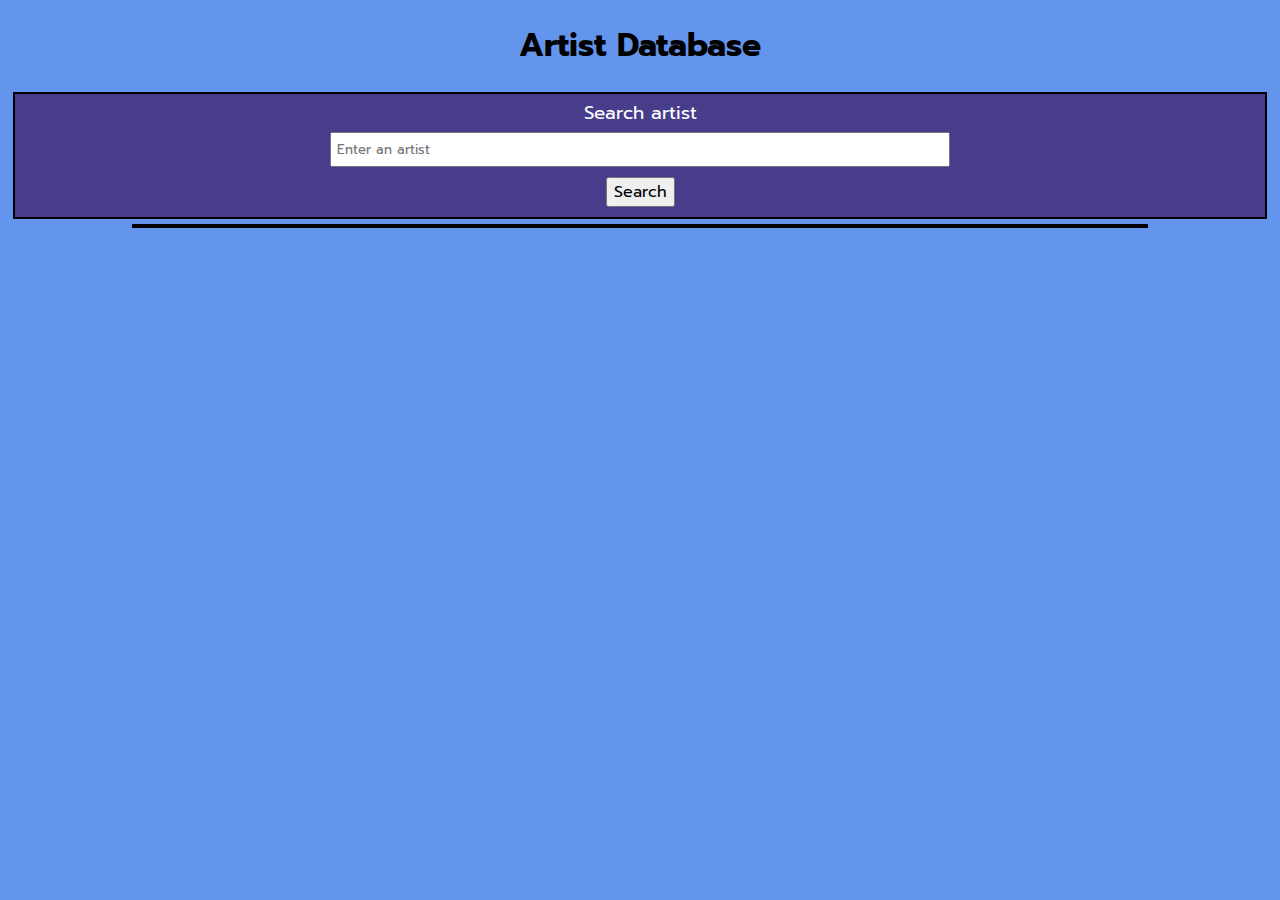
<file: Projekt/XML/index.html>
<!doctype html>
<html lang="sv">
  <head>
    <meta charset="utf-8">
    <meta name="viewport" content="width=device-width, initial-scale=1, shrink-to-fit=no">
    <meta name="author" content="Anna-Maria Paleczek">
    <title> Projekt: XML </title>
    <link rel="stylesheet" href="css.css">
    <style>
      @import url('https://fonts.googleapis.com/css2?family=Prompt&display=swap');
    </style>     
  </head>
  <body>
    <header>
      <h1>Artist Database</h1>
      <form id="searchArtist">
        <label for="search">Search artist</label>
        <div>
          <input type="search" id="search" placeholder="Enter an artist">
          <div>
            <button type="submit">Search</button>
          </div>
        </div>
      </form>
      <div id="errorMsg"></div>
    </header>
    <main>
      <h2></h2>
      <div class="displayResult"></div>


    </main>
    <script src="https://ajax.googleapis.com/ajax/libs/jquery/3.5.1/jquery.min.js"></script>
    <script src="https://cdnjs.cloudflare.com/ajax/libs/popper.js/1.16.0/umd/popper.min.js"></script>
    <script src="javascript.js"></script>
  </body>
</html>
</file>
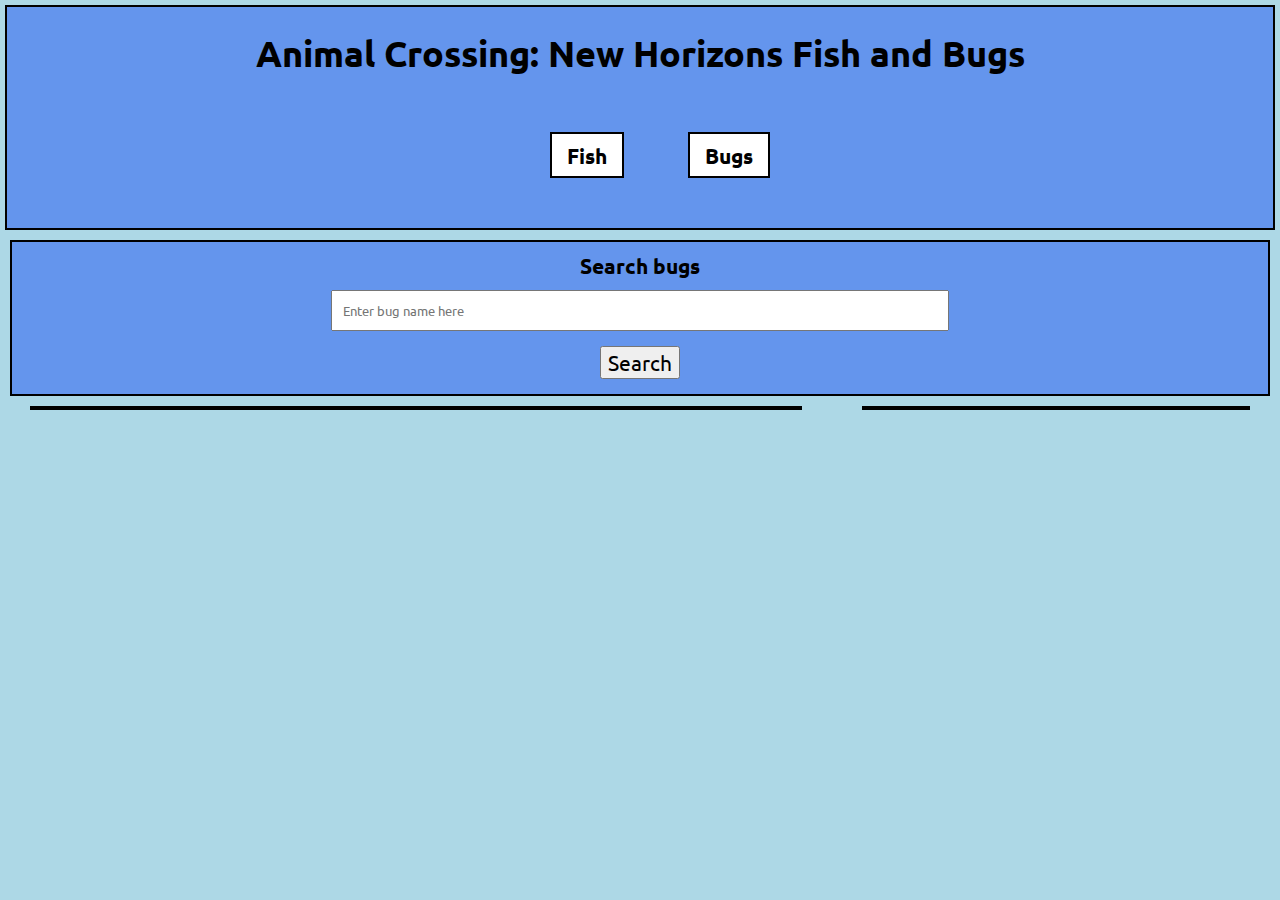
<file: Projekt/JSON/Bugs.html>
<!doctype html>
<html lang="sv">
  <head>
    <meta charset="utf-8">
    <meta name="viewport" content="width=device-width, initial-scale=1, shrink-to-fit=no">
    <meta name="autor" content="Anna-Maria Paleczek">
    <title> Projekt JSON </title>
    <link rel="stylesheet" href="css.css">
    <!-- Font från google Fonts -->
    <style>
      @import url('https://fonts.googleapis.com/css2?family=Ubuntu&display=swap');
    </style>
    
  </head>
  <body>
    <header>
      <h1>Animal Crossing: New Horizons Fish and Bugs</h1>
      <nav>
        <ul>
          <li><a href="Fish.html">Fish</a></li>
          <li><a href="">Bugs</a></li>
        </ul>
      </nav>
    </header>
    <aside>
      <form id="searchBugs">
        <label for="search">Search bugs</label>
        <div>
          <input type="search" id="search" placeholder="Enter bug name here">
          <div>
            <button type="submit">Search</button>
          </div>
        </div>
      </form>
      <div class="errorDiv"></div>
    </aside>
    <main>
      <div class="flex">
        <div class="displayResult" id="resultBugs"></div> 
        <div class="displayList" id="listBugs"></div>
      </div>
    </main>
    <script src="script.js"></script>
  </body>
</html>
</file>
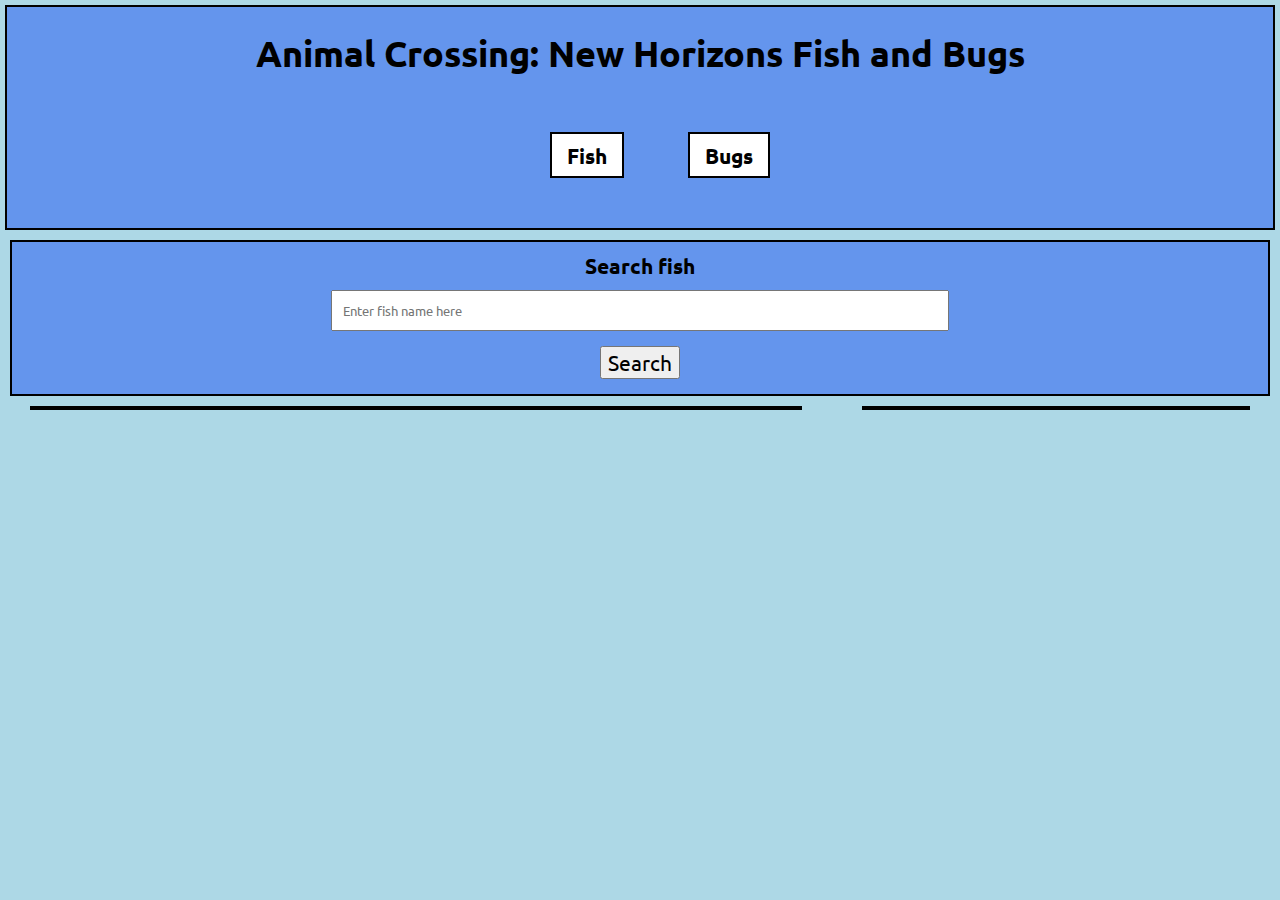
<file: Projekt/JSON/Fish.html>
<!doctype html>
<html lang="sv">
  <head>
    <meta charset="utf-8">
    <meta name="viewport" content="width=device-width, initial-scale=1, shrink-to-fit=no">
    <meta name="autor" content="Anna-Maria Paleczek">
    <title> Projekt JSON </title>
    <link rel="stylesheet" href="css.css">
    <!-- font från google fonts -->
    <style>
      @import url('https://fonts.googleapis.com/css2?family=Ubuntu&display=swap');
    </style>
  </head>
  <body>
    <header>
      <h1>Animal Crossing: New Horizons Fish and Bugs</h1>
      <nav>
        <ul>
          <li><a href="">Fish</a></li>
          <li><a href="Bugs.html">Bugs</a></li>
        </ul>
      </nav>
    </header>
    <aside>
      <form id="searchFish">
        <label for="search">Search fish</label>
        <div>
          <input type="search" id="search" placeholder="Enter fish name here">
          <div>
            <button type="submit" id="button">Search</button>
          </div>
        </div>
      </form>
      <div class="errorDiv"></div>
    </aside>
    <main>
      <div class="flex">
        <div class="displayResult" id="resultFish"></div> 
        <div class="displayList" id="listFish"></div>
      </div>
    </main>
    <script src="script.js"></script>
  </body>
</html>
</file>
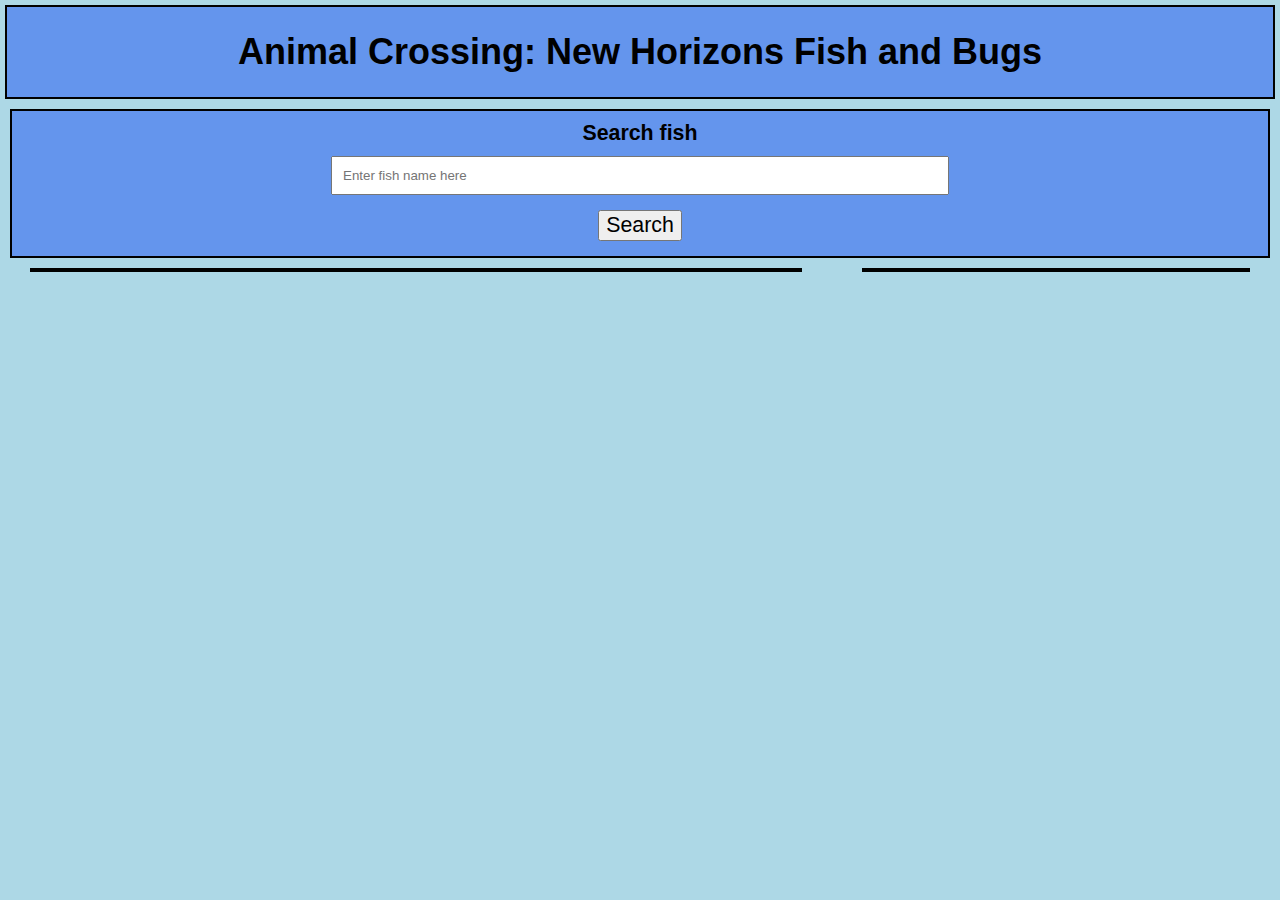
<file: Projekt/JSON/FishBugsFossils.html>
<!doctype html>
<html lang="sv">
  <head>
    <meta charset="utf-8">
    <meta name="viewport" content="width=device-width, initial-scale=1, shrink-to-fit=no">
    <title> Animal Crossing </title>
    <link rel="stylesheet" href="css.css">
    <title>Projekt</title>
  </head>
  <body>
    <header>
      <h1>Animal Crossing: New Horizons Fish and Bugs</h1>
    </header>
    <form id="searchForm">
      <label for="search">Search fish</label>
      <div>
        <input type="search" id="search" placeholder="Enter fish name here">
        <div>
          <button type="submit">Search</button>
        </div>
      </div>
    </form>
    <main class="flex">
      <section class="displayResult"></section> 
      <section class="displayList"></section>
      
    </main>
    <script src="https://ajax.googleapis.com/ajax/libs/jquery/3.5.1/jquery.min.js"></script>
    <script src="https://cdnjs.cloudflare.com/ajax/libs/popper.js/1.16.0/umd/popper.min.js"></script>
    <script src="script.js"></script>
  </body>
</html>
</file>
<file: Projekt/XML/css.css>
*{
    font-family: 'Prompt', sans-serif;
}

body{
    background-color: cornflowerblue;
}

header{
    background-color: cornflowerblue
}

/*CSS för text-element*/
p{
    font-size: large;
    text-align: center;    
}

h1, h2, h3, h4{
    text-align: center;
}


h2{
    background-color: aquamarine;
    border-style: solid;
    border-width: 2px;
    border-color: black;
    width: 80%;
    margin:auto;
}

/*CSS för forumulär och formulärkomponenter*/
form{
    text-align: center;
    margin: 5px;
    background-color: darkslateblue;
    padding: 5px;
    border-style: solid;
    border-width: 2px;
    border-color: black;
}

input{
    width: 50%;
    padding: 5px;
    margin: 5px;
}

label{
    font-size: 14pt;
    color: white;
}

button {
    font-size: 12pt; 
    margin: 5px;
}

/*CSS för resultat*/
.sub{
    border-style: solid;
    border-width: 2px;
    border-color: black;
    width: 40%;
    margin: 5px;
    background-color: aquamarine;
}

.displayResult{
    width: 90%;
    display: flex;
    justify-content:center;
    margin: auto;
}

/*för att göra sidan responsiv*/
@media screen and (max-width: 600px) {

    .displayResult{
        display: block;
        width: 90%;
        margin-top: 10px;
        margin-bottom: 10px;
        margin-left: auto;
        margin-right: auto;
    }
    .sub{
        width: 100%;
    }

}
</file>
<file: Projekt/JSON/css.css>
*{
    font-family: 'Ubuntu', sans-serif;
}

header{
    background-color: cornflowerblue;
    border-style: solid;
    border-width: 2px;
    border-color: black;
    margin: 5px;
}

body{
    font-size: large;
    margin: 0px;
    background-color: lightblue;
}

/*css för text-element*/
p{
    font-size: x-large;
    text-align: center;
    margin: 10px 5px;    
}

h1, h2, h4{
    text-align: center;
}

/*css för listor*/
nav ul{
    display: flex;
    justify-content:center;
}

nav li{
    margin: 2rem;
    font-size: 18pt;
    border-style: solid;
    border-width: 2px;
    border-color: black;
    padding: 5px 10px;
    background-color: white;
    font-weight: bold;
}

li{
    list-style: none;
}

.listElement{
    width: 80%;
    border-style: solid;
    border-width: 2px;
    border-color: black;
    padding: 2px;
    background-color: white;
}
 
.icon{
    height: 40px;
    width: auto;
    display: inline;
    vertical-align: middle;
}

/*css för länkar*/
a{
    font-size: 16pt;
    text-decoration: none;
    color: black;
    padding: 5px;
}

a:hover{
    text-decoration: underline;
}

/*css för formulär och tillhörande element*/
form{
    text-align: center;
    margin: 10px;
    background-color: cornflowerblue;
    padding: 10px;
    border-style: solid;
    border-width: 2px;
    border-color: black;
}

input{
    width: 50%;
    padding: 10px;
    margin: 10px;
}

label{
    font-weight: bold;
    font-size: 16pt;
}

button {
    font-size: 16pt; 
    margin: 5px;
}


/* css för display av resultat och lista */
.flex{
    display: flex;
    justify-content: space-around;
}

.displayList{
    overflow: auto; /*lägger till en scrollbar*/
    max-height: 800px;
    width: 30%;
    border-style: solid;
    border-width: 2px;
    border-color: black;
    background-color: cornflowerblue;
}

.displayResult{
    width: 60%;
    border-style: solid;
    border-width: 2px;
    border-color: black;
    background-color: white;
}

img{
    display: block;
    margin: auto;
    justify-content: space-around;
    width: 50%;
    height: auto;
}

/* bugImg ser större ut som fiskImg så jag sätter storlek till något mindre */
.bugImg{
    width: 30%;
}


/* gör sidan mer responsiv */
@media screen and (max-width: 900px) {
    .flex{
        display: block;
    }

    .displayList{
        margin: auto;
        width: 100%;
    }
    
    .displayResult{
        width: 90%;
        margin-top: 10px;
        margin-bottom: 10px;
        margin-left: auto;
        margin-right: auto;
    }


}
</file>
